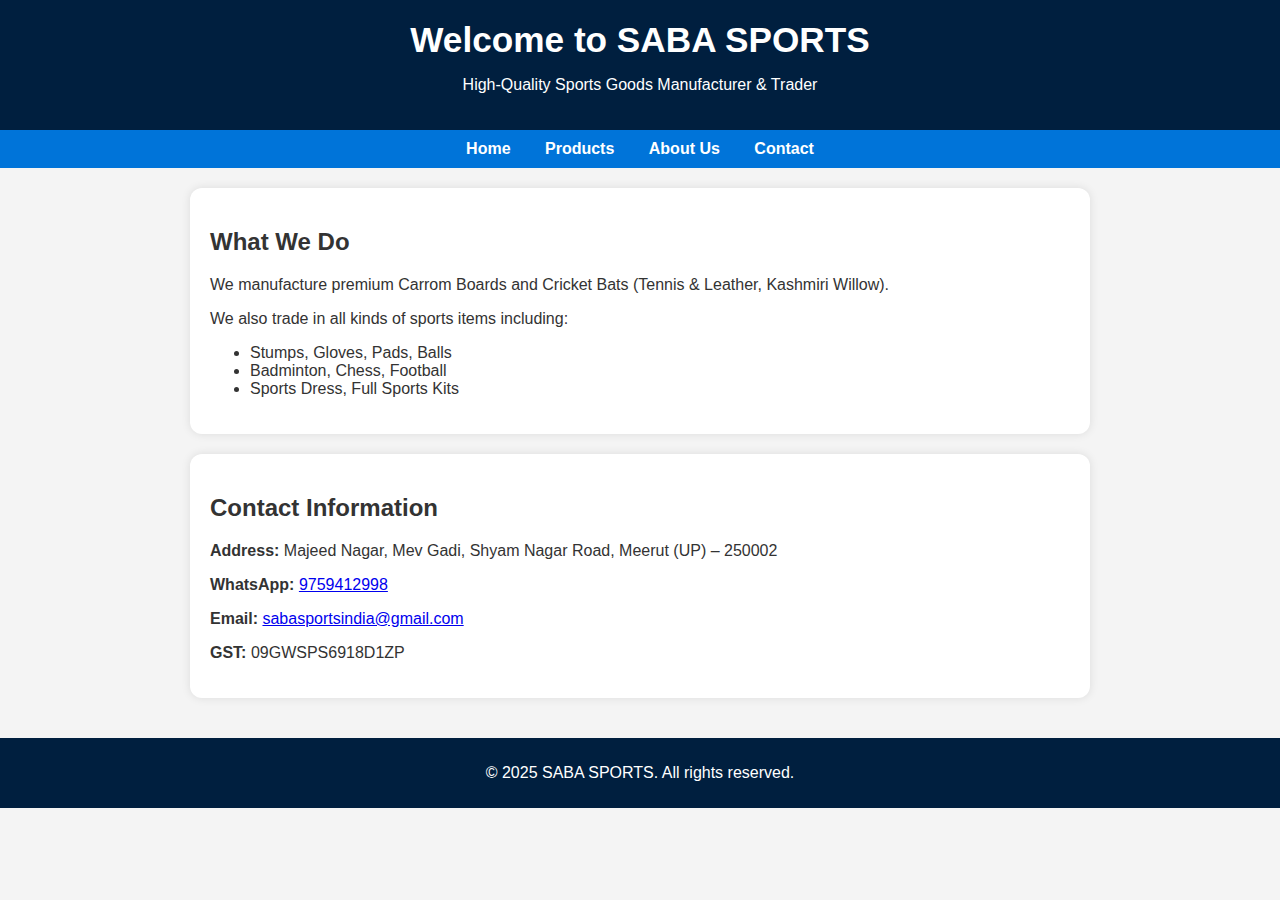
<file: index.html>
<!DOCTYPE html>
<html lang="en">
<head>
  <meta charset="UTF-8" />
  <meta name="viewport" content="width=device-width, initial-scale=1.0" />
  <title>SABA SPORTS - Official Website</title>
  <style>
    body {
      margin: 0;
      font-family: 'Segoe UI', sans-serif;
      background: #f4f4f4;
      color: #333;
    }
    header {
      background: #001f3f;
      color: white;
      padding: 20px 0;
      text-align: center;
    }
    header h1 {
      margin: 0;
      font-size: 2.2rem;
    }
    nav {
      background: #0074D9;
      text-align: center;
      padding: 10px 0;
    }
    nav a {
      color: white;
      text-decoration: none;
      margin: 0 15px;
      font-weight: bold;
    }
    main {
      padding: 20px;
      max-width: 900px;
      margin: auto;
    }
    section {
      background: white;
      padding: 20px;
      margin-bottom: 20px;
      border-radius: 12px;
      box-shadow: 0 0 10px rgba(0,0,0,0.1);
    }
    footer {
      background: #001f3f;
      color: white;
      text-align: center;
      padding: 10px;
    }
  </style>
</head>
<body>
  <header>
    <h1>Welcome to SABA SPORTS</h1>
    <p>High-Quality Sports Goods Manufacturer & Trader</p>
  </header>

  <nav>
    <a href="#">Home</a>
    <a href="#">Products</a>
    <a href="#">About Us</a>
    <a href="#">Contact</a>
  </nav>

  <main>
    <section>
      <h2>What We Do</h2>
      <p>We manufacture premium Carrom Boards and Cricket Bats (Tennis & Leather, Kashmiri Willow).</p>
      <p>We also trade in all kinds of sports items including:</p>
      <ul>
        <li>Stumps, Gloves, Pads, Balls</li>
        <li>Badminton, Chess, Football</li>
        <li>Sports Dress, Full Sports Kits</li>
      </ul>
    </section>

    <section>
      <h2>Contact Information</h2>
      <p><strong>Address:</strong> Majeed Nagar, Mev Gadi, Shyam Nagar Road, Meerut (UP) – 250002</p>
      <p><strong>WhatsApp:</strong> <a href="https://wa.me/919759412998" target="_blank">9759412998</a></p>
      <p><strong>Email:</strong> <a href="mailto:sabasportsindia@gmail.com">sabasportsindia@gmail.com</a></p>
      <p><strong>GST:</strong> 09GWSPS6918D1ZP</p>
    </section>
  </main>

  <footer>
    <p>&copy; 2025 SABA SPORTS. All rights reserved.</p>
  </footer>
</body>
</html>
</file>
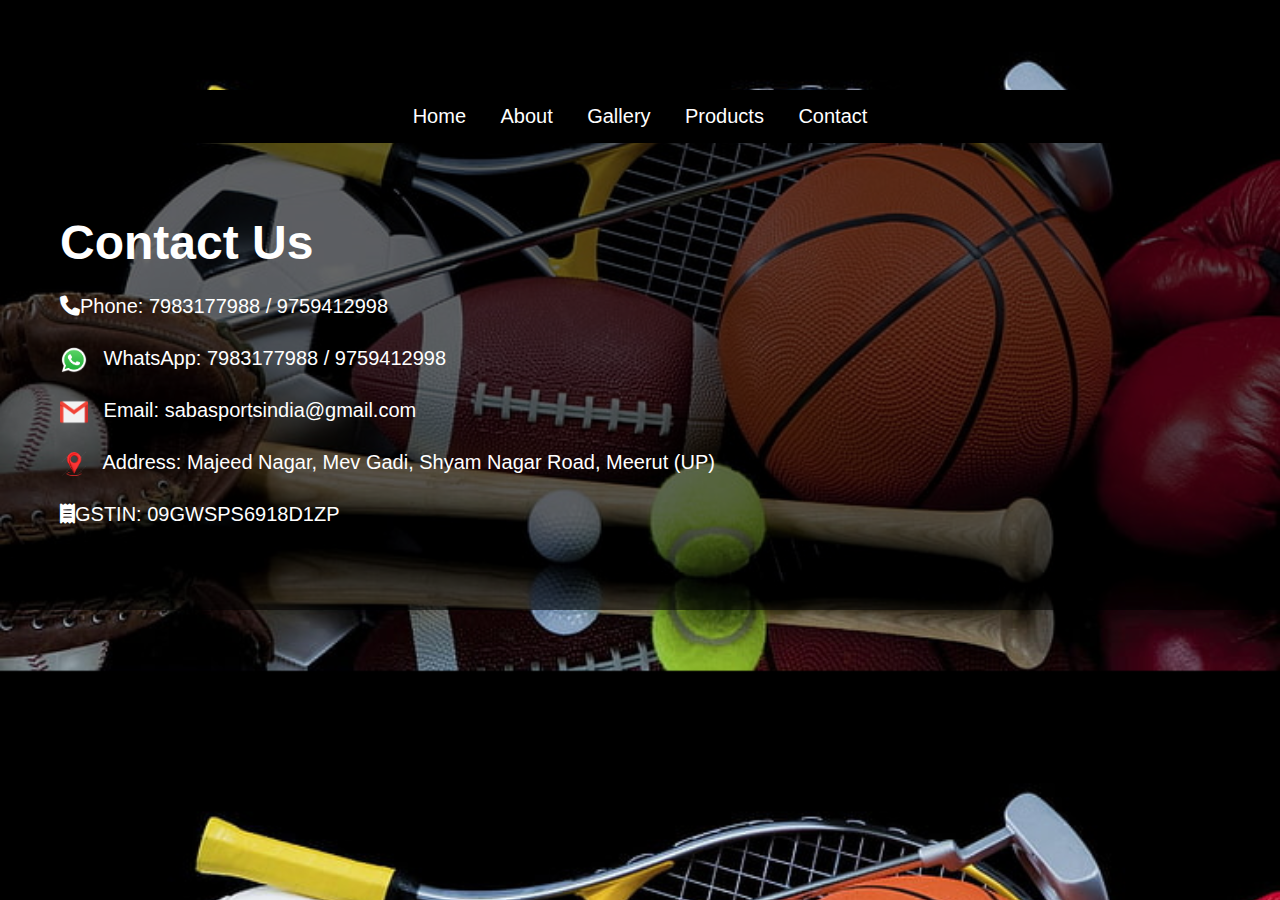
<file: contact.html>
<!DOCTYPE html>
<html lang="en">
<head>
  <meta charset="UTF-8">
  <title>Contact - SABA SPORTS</title>
  <link rel="stylesheet" href="style.css">
  <link rel="stylesheet" href="https://cdnjs.cloudflare.com/ajax/libs/font-awesome/6.4.0/css/all.min.css">
</head>
<body style="background-image: url('images/play2.jpg');">

  <div class="navbar">
    <a href="index.html">Home</a>
    <a href="about.html">About</a>
    <a href="gallery.html">Gallery</a>
    <a href="products.html">Products</a>
    <a href="contact.html">Contact</a>
  </div>

  <div class="container">
    <h1>Contact Us</h1>
    <p><i class="fas fa-phone"></i>Phone: 7983177988 / 9759412998</p>
    <div class="contact-icons">
  <p><img src="images/whatsapp-icon.png" alt="WhatsApp" class="icon"> WhatsApp: 7983177988 / 9759412998</p>
  <p><img src="images/gmail-icon.png" alt="Email" class="icon"> Email: sabasportsindia@gmail.com</p>
  <p><img src="images/location-icon.png" alt="Location" class="icon"> Address: Majeed Nagar, Mev Gadi, Shyam Nagar Road, Meerut (UP)</p>
</div>

    <p><i class="fas fa-receipt"></i>GSTIN: 09GWSPS6918D1ZP</p>
  </div>

</body>
</html>
</file>
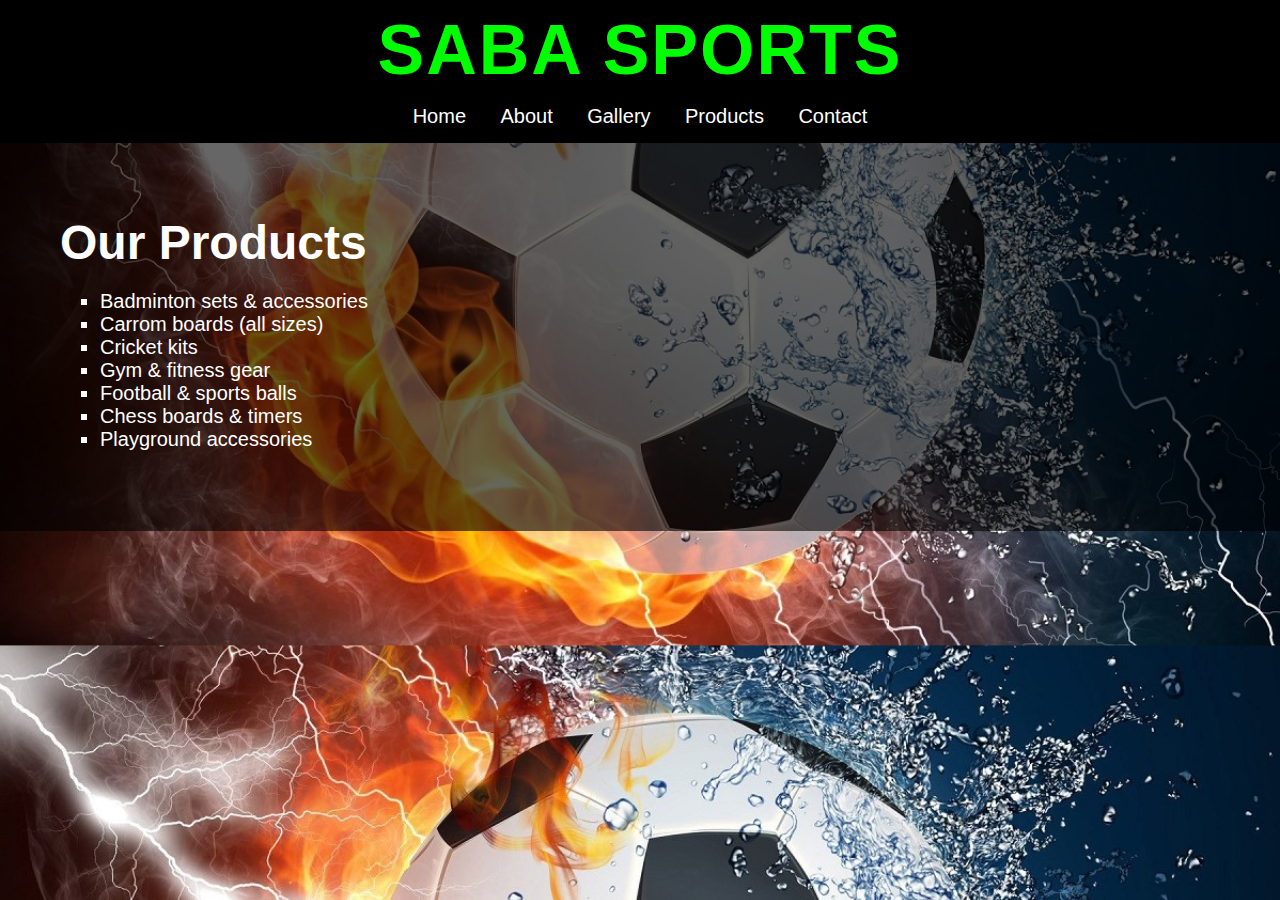
<file: products.html>
<!DOCTYPE html>
<html lang="en">
<head>
  <meta charset="UTF-8">
  <title>Products - SABA SPORTS</title>
  <link rel="stylesheet" href="style.css">
</head>
<body style="background-image: url('images/football2.jpg');">

  <div class="brand-banner">
    <h2>SABA SPORTS</h2>
  </div>

  <div class="navbar">
    <a href="index.html">Home</a>
    <a href="about.html">About</a>
    <a href="gallery.html">Gallery</a>
    <a href="products.html">Products</a>
    <a href="contact.html">Contact</a>
  </div>

  <div class="container">
    <h1>Our Products</h1>
    <ul>
      <li>Badminton sets & accessories</li>
      <li>Carrom boards (all sizes)</li>
      <li>Cricket kits</li>
      <li>Gym & fitness gear</li>
      <li>Football & sports balls</li>
      <li>Chess boards & timers</li>
      <li>Playground accessories</li>
    </ul>
  </div>

</body>
</html>
</file>
<file: style.css>
/* === GLOBAL BODY === */
body {
  margin: 0;
  font-family: sans-serif;
  color: white;
  background-size: cover;
  background-position: center;
}

/* === FIXED TOP BRAND BANNER === */
.brand-banner {
  position: fixed;
  top: 0;
  width: 100%;
  background-color: black;
  text-align: center;
  padding: 10px 0;
  z-index: 999;
  box-shadow: 0 2px 4px rgba(0,0,0,0.6);
}

.brand-banner h2 {
  color: #0f0;
  font-size: 70px; /* 🔼 Increased size */
  margin: 0;
  font-weight: bold;
  letter-spacing: 2px;
  text-align: center;
  animation: glowPulse 2s ease-in-out infinite, slideFade 1s ease-out forwards;
}

/* === NAVBAR === */
.navbar {
  background-color: #000;
  text-align: center;
  padding: 15px;
  margin-top: 90px; /* 🔼 Spacing adjusted for banner size */
}

.navbar a {
  color: white;
  margin: 15px;
  font-size: 20px;
  text-decoration: none;
}

.navbar a:hover {
  color: #0f0;
  text-decoration: underline;
}

/* === MAIN CONTAINER === */
.container {
  padding: 60px;
  padding-top: 40px;
  background-color: rgba(0, 0, 0, 0.6);
}

/* === HEADINGS & TEXT === */
h1 {
  font-size: 48px;
  margin-bottom: 20px;
}

p {
  font-size: 20px;
  line-height: 1.6;
}

ul {
  font-size: 20px;
  list-style-type: square;
  padding-left: 40px;
}

a {
  text-decoration: none;
  color: white;
}

/* === IMAGE BLOCK === */
.image-side img {
  width: 300px;
  border: 3px solid white;
  border-radius: 10px;
}

/* === GALLERY SECTION === */
.gallery {
  display: flex;
  flex-wrap: wrap;
  gap: 20px;
  justify-content: center;
}

.gallery img {
  width: 250px;
  height: 170px;
  object-fit: cover;
  border: 2px solid white;
  border-radius: 10px;
  transition: transform 0.3s ease;
}

.gallery img:hover {
  transform: scale(1.05);
  cursor: zoom-in;
}

/* === FILTER BUTTONS === */
.filters {
  text-align: center;
  margin-bottom: 20px;
}

.filters button {
  background-color: #222;
  border: none;
  color: white;
  padding: 10px 20px;
  margin: 5px;
  font-size: 16px;
  border-radius: 5px;
  cursor: pointer;
}

.filters button:hover {
  background-color: #0f0;
  color: black;
}

/* === IMAGE PREVIEW POPUP === */
.popup {
  position: fixed;
  top: 0; left: 0;
  width: 100%; height: 100%;
  background-color: rgba(0, 0, 0, 0.85);
  display: flex;
  justify-content: center;
  align-items: center;
  z-index: 1000;
}

.popup-content img {
  max-width: 90vw;
  max-height: 90vh;
  border: 3px solid #fff;
  border-radius: 10px;
}

/* === CONTACT ICONS === */
.icon {
  width: 28px;
  height: 28px;
  vertical-align: middle;
  margin-right: 10px;
}

/* === FOOTER === */
.footer {
  background-color: #000;
  color: #ccc;
  text-align: center;
  padding: 20px;
  font-size: 16px;
  margin-top: 60px;
  border-top: 2px solid #0f0;
}

/* === BANNER ANIMATIONS === */
@keyframes glowPulse {
  0%, 100% {
    text-shadow: 0 0 5px #0f0, 0 0 10px #0f0;
  }
  50% {
    text-shadow: 0 0 15px #0f0, 0 0 20px #0f0;
  }
}

@keyframes slideFade {
  0% {
    opacity: 0;
    transform: translateY(-20px);
  }
  100% {
    opacity: 1;
    transform: translateY(0);
  }
}

/* === RESPONSIVE === */
@media screen and (max-width: 768px) {
  body {
    font-size: 18px;
  }

  .brand-banner h2 {
    font-size: 50px; /* 🔼 Adjusted for mobile */
  }

  .navbar a {
    display: block;
    margin: 10px 0;
    font-size: 18px;
  }

  h1 {
    font-size: 36px;
  }

  p, ul {
    font-size: 18px;
  }

  .container {
    padding: 30px;
    padding-top: 40px;
  }

  .gallery img {
    width: 170px;
    height: 110px;
  }

  .filters button {
    padding: 8px 15px;
    font-size: 15px;
  }

  .image-side img {
    width: 200px;
  }

  .icon {
    width: 24px;
    height: 24px;
  }
}
</file>
